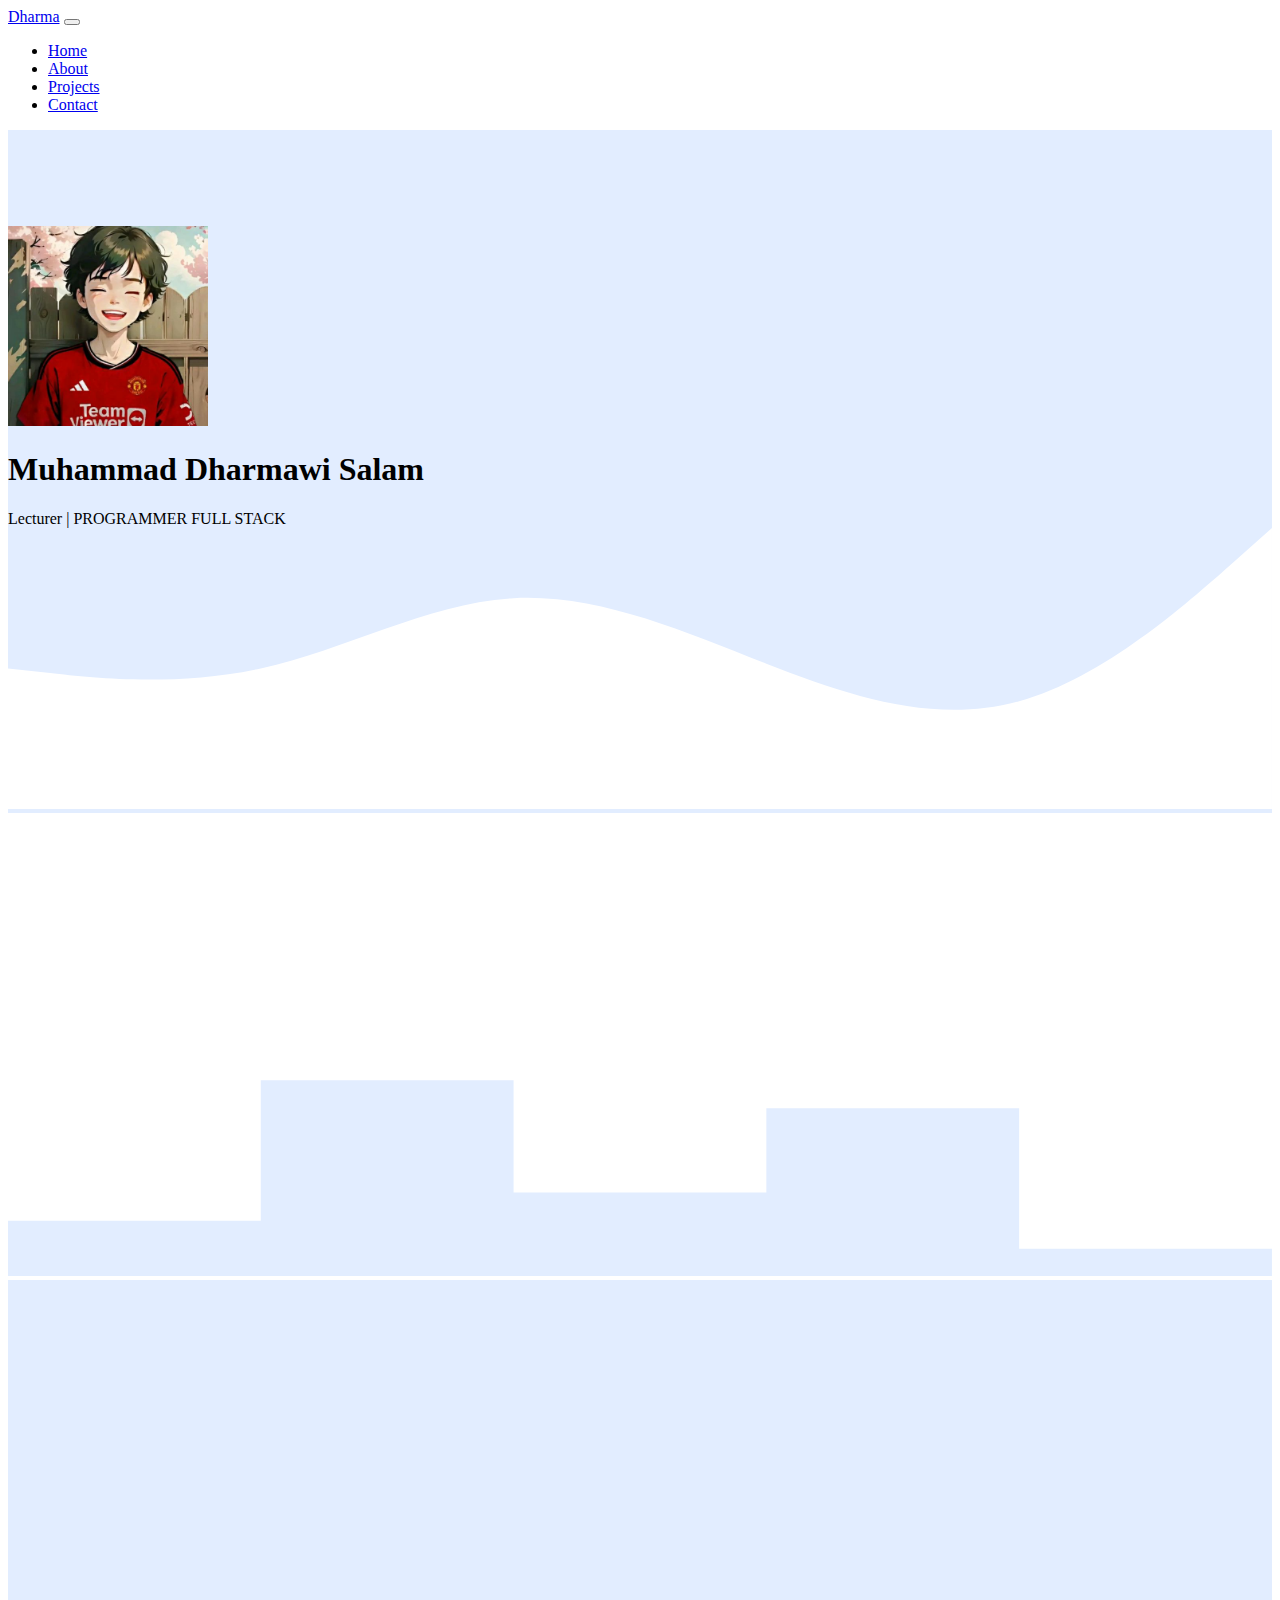
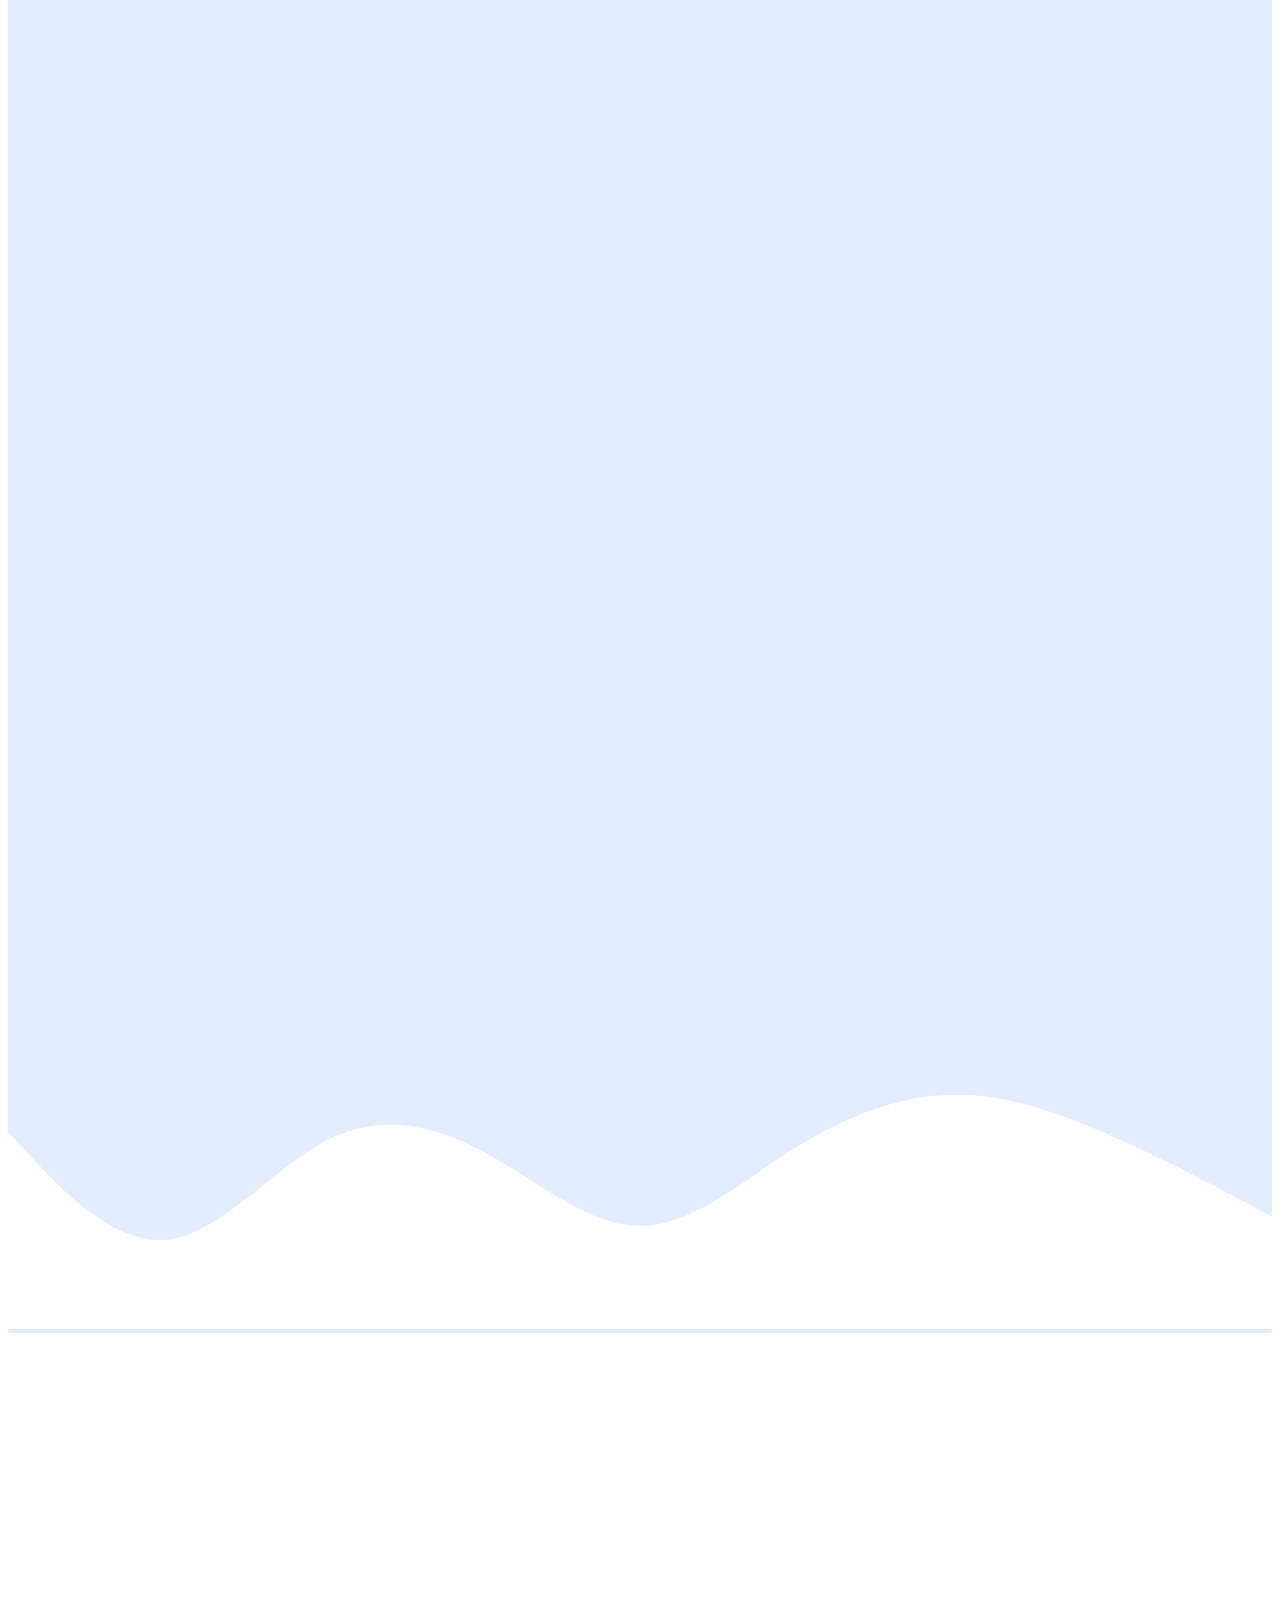
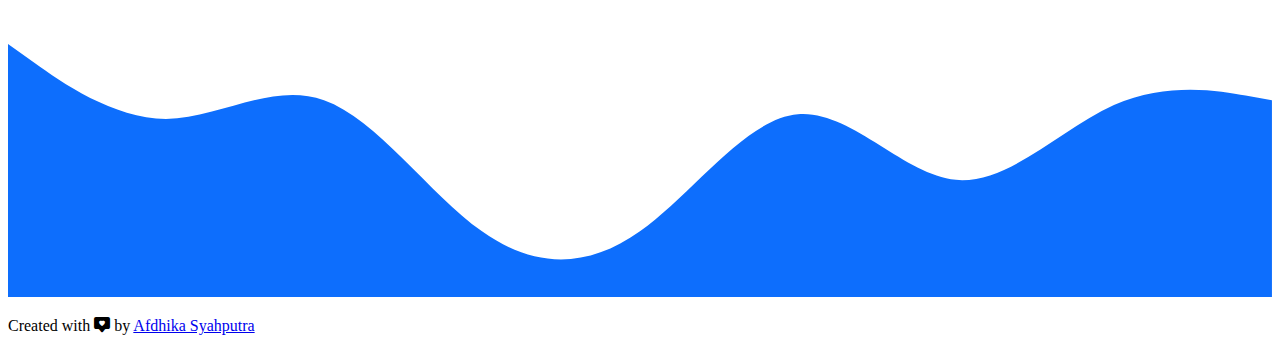
<file: belajarbootstrap/index.html>
<!doctype html>
<html lang="en">
  <head>
    <meta charset="utf-8">
    <meta name="viewport" content="width=device-width, initial-scale=1">
    <title>Perkenalan Diri</title>
    <!-- Bootstrap CSS -->
    <link href="https://cdn.jsdelivr.net/npm/bootstrap@5.3.1/dist/css/bootstrap.min.css" rel="stylesheet" integrity="sha384-4bw+/aepP/YC94hEpVNVgiZdgIC5+VKNBQNGCHeKRQN+PtmoHDEXuppvnDJzQIu9" crossorigin="anonymous">
    <!-- Bootstrap Icon -->
    <link rel="stylesheet" href="https://cdn.jsdelivr.net/npm/bootstrap-icons@1.10.5/font/bootstrap-icons.css">
    <!-- Animate -->
    <link rel="stylesheet" href="https://unpkg.com/aos@next/dist/aos.css" />
    <!-- My CSS -->
    <link rel="stylesheet" href="style.css">
  </head>
  <body id="home">
    <!-- NavBar -->
    <nav class="navbar navbar-expand-lg navbar-dark bg-primary shadow-sm fixed-top">
        <div class="container">
          <a class="navbar-brand" href="#">Dharma</a>
          <button class="navbar-toggler" type="button" data-bs-toggle="collapse" data-bs-target="#navbarNav" aria-controls="navbarNav" aria-expanded="false" aria-label="Toggle navigation">
            <span class="navbar-toggler-icon"></span>
          </button>
          <div class="collapse navbar-collapse" id="navbarNav">
            <ul class="navbar-nav ms-auto">
              <li class="nav-item">
                <a class="nav-link active" aria-current="page" href="#home">Home</a>
              </li>
              <li class="nav-item">
                <a class="nav-link" href="#about">About</a>
              </li>
              <li class="nav-item">
                <a class="nav-link" href="#projects">Projects</a>
              </li>
              <li class="nav-item">
                <a class="nav-link" href="#contact">Contact</a>
              </li>
            </ul>
          </div>
        </div>
      </nav>
    <!-- Akhir NavBar -->

    <!-- Jumbotron -->
    <section class="jumbotron text-center">
      <img src="walpersaya.jpg" alt="dhika" width="200" class="rounded-circle img-thumbnail" data-aos="zoom-in-down">
        <h1 class="display-4">Muhammad Dharmawi Salam</h1>
        <p class="lead">Lecturer | PROGRAMMER FULL STACK</p>
        <svg xmlns="http://www.w3.org/2000/svg" viewBox="0 0 1440 320"><path fill="#fff" fill-opacity="1" d="M0,160L48,165.3C96,171,192,181,288,160C384,139,480,85,576,80C672,75,768,117,864,154.7C960,192,1056,224,1152,197.3C1248,171,1344,85,1392,42.7L1440,0L1440,320L1392,320C1344,320,1248,320,1152,320C1056,320,960,320,864,320C768,320,672,320,576,320C480,320,384,320,288,320C192,320,96,320,48,320L0,320Z"></path></svg>
      </section>
      
      
    <!-- Akhir Jumbotron -->

      <!-- About -->
      <section id="about">
        <div class="container">
          <div class="row text-center mb-4">
            <div class="col" data-aos="fade-down">
              <h2>About Me</h2>
            </div>
          </div>
          <div class="row justify-content-center fs-5 text-center">
            <div class="col-4" data-aos="fade-right">
              <p>Lorem ipsum dolor sit amet consectetur, adipisicing elit. Soluta praesentium assumenda sit eveniet voluptatem ad, minima enim aliquam quod quidem.</p>
            </div>
            <div class="col-4" data-aos="fade-left">
              Lorem ipsum, dolor sit amet consectetur adipisicing elit. Eos eligendi aut velit neque qui, nam voluptates ad unde quisquam. Alias non labore ratione error ipsa!
            </div>
          </div>
        </div>
        <svg xmlns="http://www.w3.org/2000/svg" viewBox="0 0 1440 320"><path fill="#e2edff" fill-opacity="1" d="M0,96L0,256L288,256L288,96L576,96L576,224L864,224L864,128L1152,128L1152,288L1440,288L1440,320L1152,320L1152,320L864,320L864,320L576,320L576,320L288,320L288,320L0,320L0,320Z"></path></svg>
      </section>
      <!-- Akhir About -->

      <!-- Project -->
      <section id="projects">
        <div class="container">
          <div class="row text-center mb-3">
            <div class="col" data-aos="fade-down">
              <h2>My Projects</h2>
            </div>
          </div>
          <div class="row justify-content-center">
            <div class="col-md-4 mb-3">
              <div class="card" data-aos="zoom-in-up">
                <img src="WhatsApp Image 2023-08-28 at 19.42.41.jpeg" class="card-img-top" alt="Project 1">
                <div class="card-body">
                  <p class="card-text">Basketball Competition at SMAN Man 3</p>
                </div>
              </div>
            </div>
            <div class="col-md-4 mb-3">
              <div class="card" data-aos="zoom-in-up">
                <img src="WhatsApp Image 2023-08-28 at 19.43.55.jpeg" class="card-img-top" alt="Project 2">
                <div class="card-body">
                  <p class="card-text">SMKN40 Jakarta Basketball Team</p>
                </div>
              </div>
            </div>
            <div class="col-md-4 mb-3">
              <div class="card" data-aos="zoom-in-up">
                <img src="WhatsApp Image 2023-08-29 at 18.21.33.jpeg" class="card-img-top" alt="Project 1">
                <div class="card-body">
                  <p class="card-text">My Old Childhood Friends</p>
                </div>
              </div>
            </div>
          </div>
        </div>
        <svg xmlns="http://www.w3.org/2000/svg" viewBox="0 0 1440 320"><path fill="#fff" fill-opacity="1" d="M0,96L30,128C60,160,120,224,180,218.7C240,213,300,139,360,106.7C420,75,480,85,540,117.3C600,149,660,203,720,202.7C780,203,840,149,900,112C960,75,1020,53,1080,53.3C1140,53,1200,75,1260,101.3C1320,128,1380,160,1410,176L1440,192L1440,320L1410,320C1380,320,1320,320,1260,320C1200,320,1140,320,1080,320C1020,320,960,320,900,320C840,320,780,320,720,320C660,320,600,320,540,320C480,320,420,320,360,320C300,320,240,320,180,320C120,320,60,320,30,320L0,320Z"></path></svg>
      </section>
      <!-- Akhir Project -->

      <!-- Contact -->
      <section id="contact">
        <div class="container" data-aos="zoom-in-up">
          <div class="row text-center mb-3">
            <div class="col">
              <h2>Contact Me</h2>
            </div>
          </div>
          <div class="row justify-content-center">
            <div class="col-md-6">
              <div class="alert alert-info alert-dismissible fade show d-none my-alert" role="alert">
                <strong>Terima Kasih!</strong> Pesan sudah kami terima, silahkan hubungi lagi jika ada yang ingin disampaikan.
                <button type="button" class="btn-close" data-bs-dismiss="alert" aria-label="Close"></button>
              </div>
              <form name="CONTACT">
  <div class="mb-3">
    <label for="name" class="form-label">Nama Lengkap</label>
    <input type="text" class="form-control" id="name" aria-describedby="name" name="nama">
  </div>
  <div class="mb-3">
    <label for="email" class="form-label">Email address</label>
    <input type="email" class="form-control" id="email" aria-describedby="email" name="email">
  </div>
  <div class="mb-3"> 
    <label for="pesan" class="form-label">Pesan</label>
    <textarea class="form-control" id="pesan" rows="3" name="pesan"></textarea>
  </div>  
  <button type="submit" class="btn btn-primary btn-kirim">Kirim</button>
  <button class="btn btn-primary btn-loading d-none" type="button" disabled>
    <span class="spinner-border spinner-border-sm" aria-hidden="true"></span>
    <span role="status">Loading...</span>
  </button>
</form>
            </div>
          </div>
        </div>
        <svg xmlns="http://www.w3.org/2000/svg" viewBox="0 0 1440 320"><path fill="#0d6efd" fill-opacity="1" d="M0,32L30,53.3C60,75,120,117,180,117.3C240,117,300,75,360,96C420,117,480,203,540,245.3C600,288,660,288,720,245.3C780,203,840,117,900,112C960,107,1020,181,1080,186.7C1140,192,1200,128,1260,101.3C1320,75,1380,85,1410,90.7L1440,96L1440,320L1410,320C1380,320,1320,320,1260,320C1200,320,1140,320,1080,320C1020,320,960,320,900,320C840,320,780,320,720,320C660,320,600,320,540,320C480,320,420,320,360,320C300,320,240,320,180,320C120,320,60,320,30,320L0,320Z"></path></svg>
        
      </section>
      <!-- Akhir Contact -->

      <!-- Footer -->
      <footer class="bg-primary text-white text-center pb-3">
        <p>Created with <i class="bi bi-chat-square-heart-fill"></i> by <a href="https://www.instagram.com/afdhikasyahputra5/" class="text-white fw-bold">Afdhika Syahputra</a></p>
      </footer>
      <!-- Akhir Footer -->

    <script src="https://cdn.jsdelivr.net/npm/bootstrap@5.3.1/dist/js/bootstrap.bundle.min.js" integrity="sha384-HwwvtgBNo3bZJJLYd8oVXjrBZt8cqVSpeBNS5n7C8IVInixGAoxmnlMuBnhbgrkm" crossorigin="anonymous"></script>

    <script src="https://unpkg.com/aos@next/dist/aos.js"></script>
    <script>
      AOS.init({
        once: true,
        duration: 1200,
        delay: 350,
      });
    </script>

    <script>
      const scriptURL = 'https://script.google.com/macros/s/AKfycbx0u21kQHJOWmtasJOAWinW2XQ-qZJn5fsNelwZ8djdru7p4KLw1mYtT6iyXtpQdAsLjQ/exec'
      const form = document.forms['CONTACT']
      const btnKirim = document.querySelector('.btn-kirim');
      const btnLoading = document.querySelector('.btn-loading');
      const myAlert = document.querySelector('.my-alert');

      form.addEventListener('submit', e => {
        e.preventDefault()
        // ketika tombol submit diklik
        // tampilkan tombol loading, hilangkan tombol kirim
        btnLoading.classList.toggle('d-none');
        btnKirim.classList.toggle('d-none');
        
        fetch(scriptURL, { method: 'POST', body: new FormData(form)})
          .then(response => {
            // tampilkan tombol kirim, hilangkan tombol loading
            btnLoading.classList.toggle('d-none');
            btnKirim.classList.toggle('d-none');
            // tampilkan alert  
            myAlert.classList.toggle('d-none');
            // reset formnya
            form.reset();
            console.log('Success!', response)
          })
          .catch(error => console.error('Error!', error.message))
      })
    </script>
  </body>
</html>
</file>
<file: belajarbootstrap/style.css>
body{
    min-height: 2500px;
}

.jumbotron{
    padding-top: 6rem;
    background-color: #e2edff;
}

#projects{
    background-color: #e2edff;

}

p {
    margin-bottom: 0;
}
section{
    padding-top: 5rem;
}
</file>
